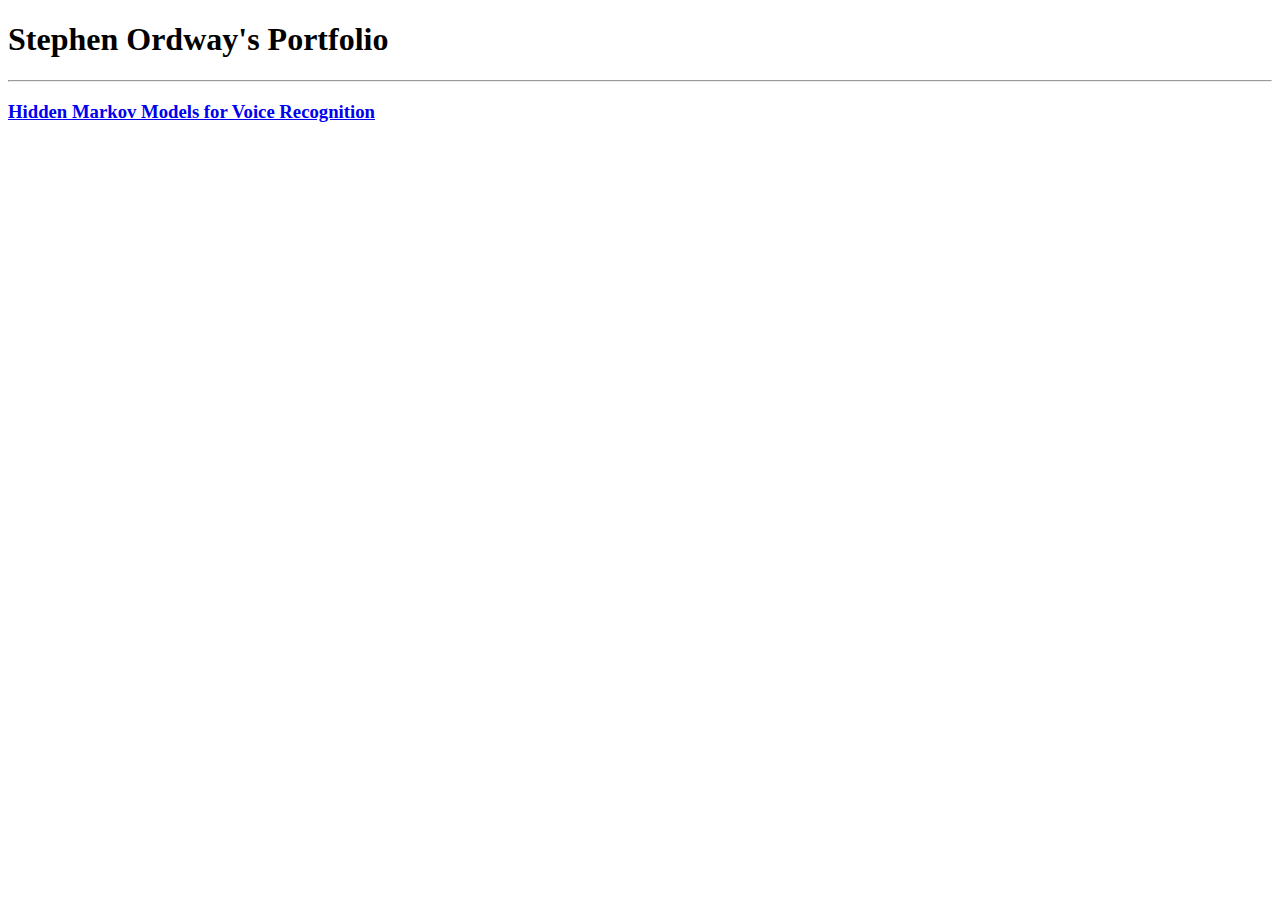
<file: index.html>
<!DOCTYPE html>
<html lang="en">
<head>
    <meta charset="UTF-8">
    <meta name="viewport" content="width=device-width, initial-scale=1.0">
    <title>Stephen Ordway Portfolio</title>
</head>
<body>
    <h1>Stephen Ordway's Portfolio</h1>
    <hr/>
    <h3><a href="./public/hmm_voice_recog.html">Hidden Markov Models for Voice Recognition</a></h3>
</body>
</html>
</file>
